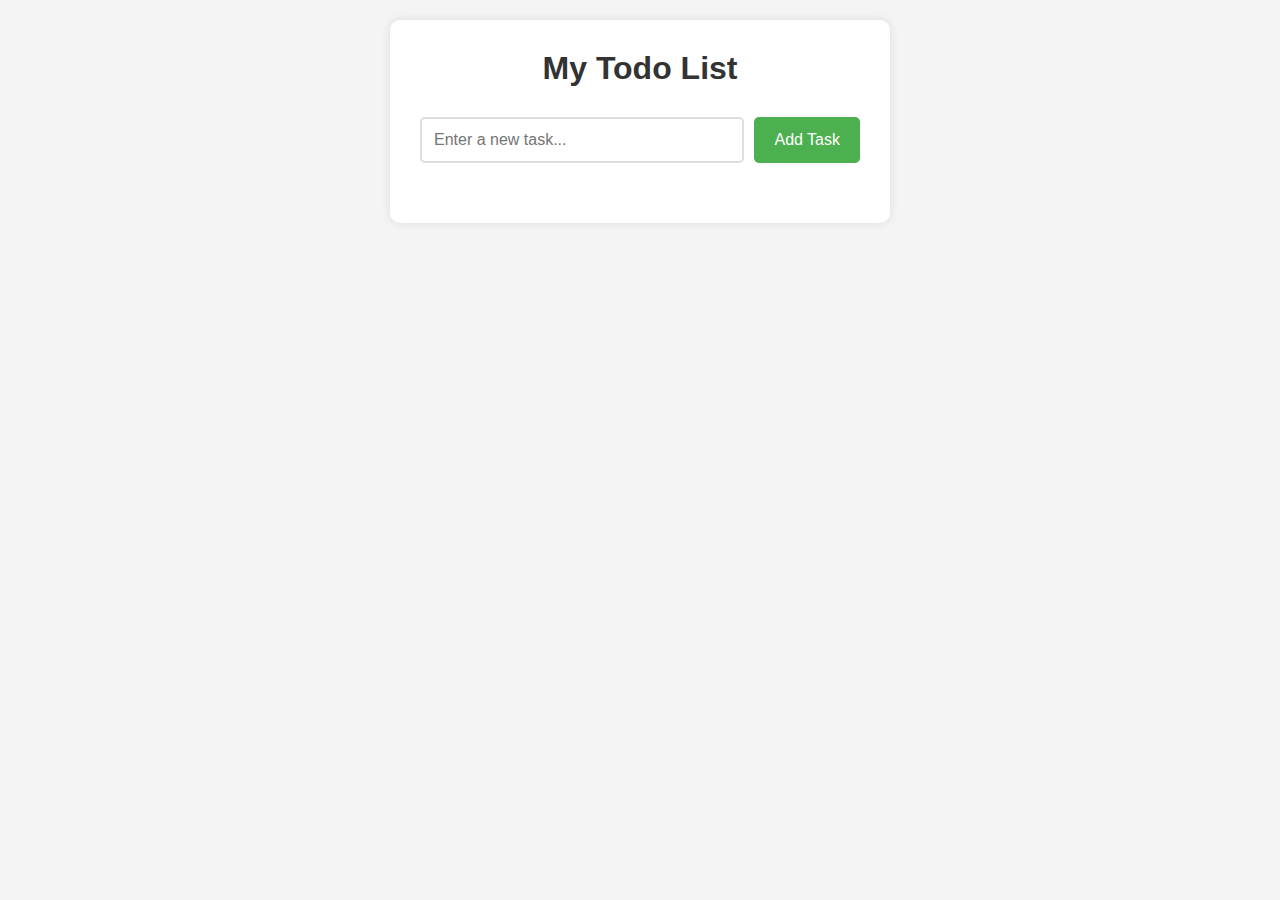
<file: index.html>
<!DOCTYPE html>
<html lang="en">
<head>
    <meta charset="UTF-8">
    <meta name="viewport" content="width=device-width, initial-scale=1.0">
    <title>My Todo List</title>
    <link rel="stylesheet" href="style.css">
</head>
<body>
    <div class="container">
        <h1>My Todo List</h1>
        
        <div class="input-section">
            <input type="text" id="todoInput" placeholder="Enter a new task...">
            <button id="addBtn">Add Task</button>
        </div>
        
        <ul id="todoList"></ul>
    </div>
    
    <script src="script.js"></script>
</body>
</html>
</file>
<file: style.css>
* {
    margin: 0;
    padding: 0;
    box-sizing: border-box;
}

body {
    font-family: Arial, sans-serif;
    background-color: #f4f4f4;
    padding: 20px;
}

.container {
    max-width: 500px;
    margin: 0 auto;
    background-color: white;
    padding: 30px;
    border-radius: 10px;
    box-shadow: 0 0 10px rgba(0, 0, 0, 0.1);
}

h1 {
    text-align: center;
    color: #333;
    margin-bottom: 30px;
}

.input-section {
    display: flex;
    margin-bottom: 30px;
    gap: 10px;
}

#todoInput {
    flex: 1;
    padding: 12px;
    border: 2px solid #ddd;
    border-radius: 5px;
    font-size: 16px;
}

#todoInput:focus {
    outline: none;
    border-color: #4CAF50;
}

#addBtn {
    padding: 12px 20px;
    background-color: #4CAF50;
    color: white;
    border: none;
    border-radius: 5px;
    cursor: pointer;
    font-size: 16px;
}

#addBtn:hover {
    background-color: #45a049;
}

#todoList {
    list-style: none;
}

.todo-item {
    display: flex;
    align-items: center;
    padding: 15px;
    margin-bottom: 10px;
    background-color: #f9f9f9;
    border-radius: 5px;
    border-left: 4px solid #4CAF50;
}

.todo-item.completed {
    opacity: 0.6;
    text-decoration: line-through;
    border-left-color: #ccc;
}

.todo-text {
    flex: 1;
    margin-left: 10px;
    font-size: 16px;
}

.todo-checkbox {
    cursor: pointer;
}

.delete-btn {
    background-color: #ff4444;
    color: white;
    border: none;
    padding: 5px 10px;
    border-radius: 3px;
    cursor: pointer;
    font-size: 12px;
}

.delete-btn:hover {
    background-color: #cc0000;
}
</file>
